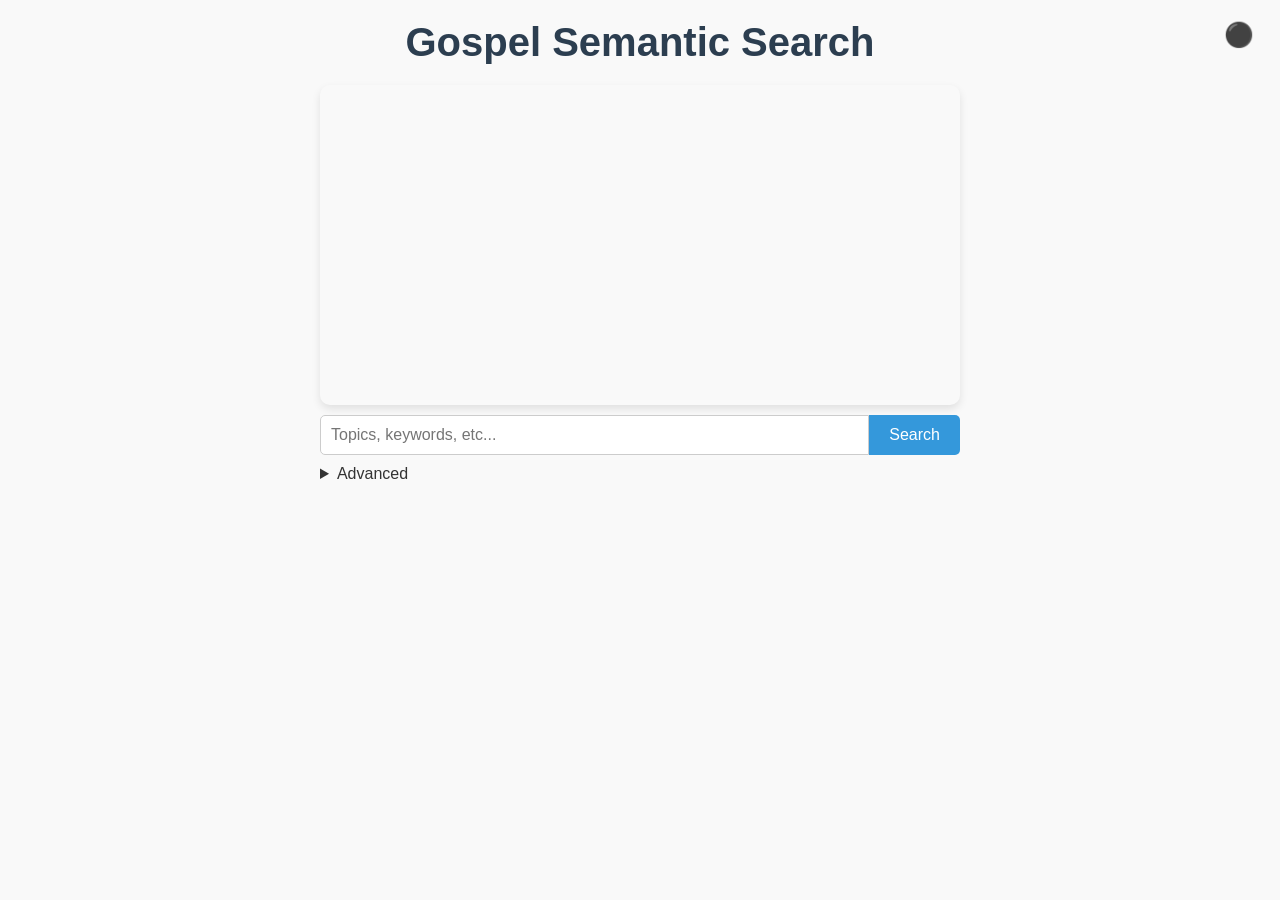
<file: frontend/index.html>
<!DOCTYPE html>
<html lang="en">
<head>
	<meta charset="UTF-8">
	<meta name="viewport" content="width=device-width, initial-scale=1.0">
	<title>Gospel Semantic Search</title>
	<link rel="stylesheet" href="styles.css">
	<link rel="icon" type="image/png" href="./icon.png">
</head>
<body>
	<button id="theme-toggle" type="button" aria-label="Toggle theme">🌙</button>
	<header>
		<h1>Gospel Semantic Search</h1>
	</header>
	<main>
		<video id="main-video" muted preload="auto">
			<source src="header.mp4" type="video/mp4">
			Your browser does not support the video tag.
		</video>
		<form id="search-form">
			<input type="text" id="query" placeholder="Topics, keywords, etc..." required>
			<button type="submit">Search</button>
		</form>
		<details id="advanced-options">
			<summary>Advanced</summary>
			<div id="advanced-options-content">
				<div class="advanced-options-group">
					<h4>Scriptures</h4>
					<table>
						<tr>
							<td>
								<label for="scripture-limit">Limit:</label>
							</td>
							<td>
								<input class="text-input" id="scripture-limit" type="number" value="5">
							</td>
						</tr>
						<tr>
							<td>
								<label>Volumes:</label>
							</td>
							<td>
								<div class="checkboxes" id="scripture-volumes">
									<label><input type="checkbox" value="Old Testament" checked> Old Testament</label>
									<label><input type="checkbox" value="New Testament" checked> New Testament</label>
									<label><input type="checkbox" value="Book of Mormon" checked> Book of Mormon</label>
									<label><input type="checkbox" value="Doctrine and Covenants" checked> Doctrine and Covenants</label>
									<label><input type="checkbox" value="Pearl of Great Price" checked> Pearl of Great Price</label>
								</div>
							</td>
						</tr>
					</table>
				</div>
				<div class="advanced-options-group">
					<h4>General Conference</h4>
					<table>
						<tr>
							<td>
								<label for="genconf-limit">Limit:</label>
							</td>
							<td>
								<input class="text-input" id="genconf-limit" type="number" value="5">
							</td>
						</tr>
						<tr>
							<td>
								<label for="min-length">Minimum Length:</label>
							</td>
							<td>
								<input class="text-input" id="min-length" type="number" value="100">
							</td>
						</tr>
					</table>
				</div>
			</div>
		</details>
	</main>
	<content>
		<div class="column" id="scriptures-column" style="display: none;">
			<h2 class="column-title">Scriptures</h2>
			<div class="loading" id="scriptures-loading" style="display: none;">Searching...</div>
			<div class="error" id="scriptures-error" style="display: none;"></div>
			<div class="search-time" id="scriptures-search-time" style="display: none;"></div>
			<div class="results" id="scriptures-results" style="display: none;"></div>
		</div>
		<div class="column" id="genconf-column" style="display: none;">
			<h2 class="column-title">General Conference</h2>
			<div class="loading" id="genconf-loading" style="display: none;">Searching...</div>
			<div class="error" id="genconf-error" style="display: none;"></div>
			<div class="search-time" id="genconf-search-time" style="display: none;"></div>
			<div class="results" id="genconf-results" style="display: none;"></div>
		</div>
	</content>
	<script src="dark-mode.mjs"></script>
	<script src="search.mjs"></script>
</body>
</html>
</file>
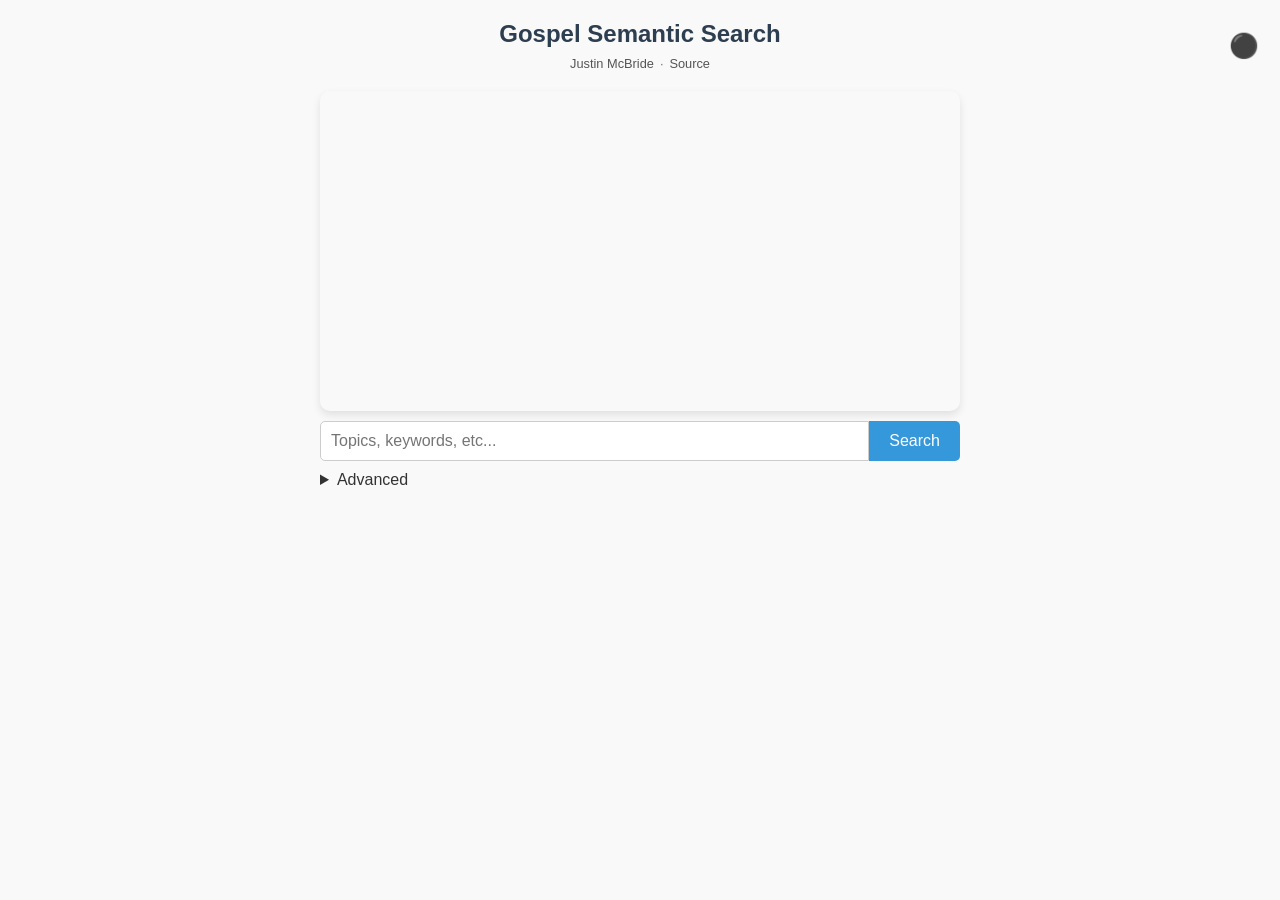
<file: web/public/index.html>
<!DOCTYPE html>
<html lang="en">
<head>
	<meta charset="UTF-8">
	<meta name="viewport" content="width=device-width, initial-scale=1.0">
	<title>Gospel Semantic Search</title>
	<link rel="stylesheet" href="styles.css">
	<link rel="icon" type="image/png" href="./icon.png">
</head>
<body>
	<header>
		<div>
			<h1>Gospel Semantic Search</h1>
			<nav>
				<a href="https://jstnmcbrd.github.io" target="_blank" rel="noopener">Justin McBride</a>
				<span class="sep">·</span>
				<a href="https://github.com/JstnMcBrd/gospel-semantic-search" target="_blank" rel="noopener">Source</a>
			</nav>
		</div>
		<button id="theme-toggle" type="button" aria-label="Toggle theme">⚫</button>
	</header>
	<main>
		<video id="main-video" muted playsinline webkit-playsinline preload="auto">
			<source src="header.mp4" type="video/mp4">
			Your browser does not support the video tag.
		</video>
		<form id="search-form">
			<input type="text" id="query" placeholder="Topics, keywords, etc..." required>
			<button type="submit">Search</button>
		</form>
		<details id="advanced-options">
			<summary>Advanced</summary>
			<div id="advanced-options-content">
				<div class="advanced-options-group">
					<h4>Scriptures</h4>
					<table>
						<tr>
							<td>
								<label for="scripture-limit">Limit:</label>
							</td>
							<td>
								<input class="text-input" id="scripture-limit" type="number" value="5">
							</td>
						</tr>
						<tr>
							<td>
								<label>Volumes:</label>
							</td>
							<td>
								<div class="checkboxes" id="scripture-volumes">
									<label><input type="checkbox" value="Old Testament" checked> Old Testament</label>
									<label><input type="checkbox" value="New Testament" checked> New Testament</label>
									<label><input type="checkbox" value="Book of Mormon" checked> Book of Mormon</label>
									<label><input type="checkbox" value="Doctrine and Covenants" checked> Doctrine and Covenants</label>
									<label><input type="checkbox" value="Pearl of Great Price" checked> Pearl of Great Price</label>
								</div>
							</td>
						</tr>
					</table>
				</div>
				<div class="advanced-options-group">
					<h4>General Conference</h4>
					<table>
						<tr>
							<td>
								<label for="genconf-limit">Limit:</label>
							</td>
							<td>
								<input class="text-input" id="genconf-limit" type="number" value="5">
							</td>
						</tr>
						<tr>
							<td>
								<label for="min-length">Minimum Length:</label>
							</td>
							<td>
								<input class="text-input" id="min-length" type="number" value="100">
							</td>
						</tr>
					</table>
				</div>
			</div>
		</details>
	</main>
	<content>
		<div class="column" id="scriptures-column" style="display: none;">
			<h2 class="column-title">Scriptures</h2>
			<div class="loading" id="scriptures-loading" style="display: none;">Searching...</div>
			<div class="error" id="scriptures-error" style="display: none;"></div>
			<div class="search-time" id="scriptures-search-time" style="display: none;"></div>
			<div class="results" id="scriptures-results" style="display: none;"></div>
		</div>
		<div class="column" id="genconf-column" style="display: none;">
			<h2 class="column-title">General Conference</h2>
			<div class="loading" id="genconf-loading" style="display: none;">Searching...</div>
			<div class="error" id="genconf-error" style="display: none;"></div>
			<div class="search-time" id="genconf-search-time" style="display: none;"></div>
			<div class="results" id="genconf-results" style="display: none;"></div>
		</div>
	</content>
	<script src="dark-mode.mjs"></script>
	<script src="search.mjs"></script>
</body>
</html>
</file>
<file: frontend/styles.css>
body.light-mode {
	--primary-bg: #f9f9f9;
	--secondary-bg: #ffffff;
	--text-color: #333333;
	--title-color: #2c3e50;
	--accent-color: #3498db;
	--accent-hover: #2980b9;
	--border-color: #cccccc;
	--card-bg: #ffffff;
	--card-border: #dddddd;
	--shadow: rgba(0, 0, 0, 0.1);
	--error-color: #e74c3c;
	--loading-color: #3498db;
	--muted-text: #7f8c8d;
}

body.dark-mode {
	--primary-bg: #1a1a1a;
	--secondary-bg: #2a2a2a;
	--text-color: #e0e0e0;
	--title-color: #ffffff;
	--accent-color: #5dade2;
	--accent-hover: #85c1e9;
	--border-color: #555555;
	--card-bg: #2a2a2a;
	--card-border: #444444;
	--shadow: rgba(255, 255, 255, 0.1);
	--error-color: #ec7063;
	--loading-color: #5dade2;
	--muted-text: #b0b0b0;
}

body {
	font-family: 'Open Sans', Arial, sans-serif;
	margin: 0;
	padding: 0;
	background-color: var(--primary-bg);
	color: var(--text-color);
	display: flex;
	flex-direction: column;
	align-items: center;
	min-height: 100vh;
}

#theme-toggle {
	position: absolute;
	top: 20px;
	right: 20px;
	background: none;
	border: none;
	font-size: 1.5em;
	cursor: pointer;
	border-radius: 50%;
	transition: background-color 0.3s;
	color: var(--text-color);
}

#theme-toggle:hover {
	background-color: var(--secondary-bg);
}

header {
	width: 100%;
	box-sizing: border-box;
	padding: 20px;
	display: flex;
	justify-content: center;
}

header h1 {
	font-size: 2.5em;
	margin: 0;
	color: var(--title-color);
}

main {
	width: 50%;
	box-sizing: border-box;
	display: flex;
	align-items: center;
	flex-direction: column;
	gap: 10px;
}

#main-video {
	width: 100%;
	border-radius: 10px;
	box-shadow: 0 4px 8px var(--shadow);
}

#search-form {
	display: flex;
	width: 100%;
}

#query {
	flex: 1;
	padding: 10px;
	font-size: 1em;
	border: 1px solid var(--border-color);
	border-radius: 5px 0 0 5px;
	outline: none;
	background-color: var(--secondary-bg);
	color: var(--text-color);
}

button[type="submit"] {
	padding: 10px 20px;
	font-size: 1em;
	background-color: var(--accent-color);
	color: white;
	border: none;
	border-radius: 0 5px 5px 0;
	cursor: pointer;
	transition: background-color 0.3s;
}

button[type="submit"]:hover {
	background-color: var(--accent-hover);
}

#advanced-options {
	width: 100%;
}

#advanced-options-content {
	width: 100%;
	box-sizing: border-box;
	margin-top: 5px;
	padding: 10px;
	display: flex;
	flex-wrap: wrap;
	border: 1px solid var(--border-color);
	border-radius: 5px;
	background-color: var(--secondary-bg);
}

.advanced-options-group {
	flex: 1;
}

.text-input {
	padding: 5px;
	border: 1px solid var(--border-color);
	border-radius: 3px;
	background-color: var(--secondary-bg);
	color: var(--text-color);
}

.checkboxes {
	display: flex;
	flex-direction: column;
	flex-wrap: wrap;
	gap: 5px;
}

content {
	width: 100%;
	box-sizing: border-box;
	padding: 20px;
	margin-top: 20px;
	display: flex;
	gap: 20px;
}

.column {
	flex: 1;
	display: flex;
	flex-direction: column;
	gap: 20px;
}

.column-title {
	margin: 0;
	text-align: center;
	color: var(--title-color);
}

.loading {
	text-align: center;
	color: var(--loading-color);
}

.error {
	text-align: center;
	color: var(--error-color);
}

.search-time {
	text-align: center;
	color: var(--muted-text);
}

.results {
	width: 100%;
	display: flex;
	flex-direction: column;
	gap: 20px;
}

.result {
	display: flex;
	flex-direction: column;
	gap: 20px;
	background-color: var(--card-bg);
	border: 1px solid var(--card-border);
	border-radius: 5px;
	padding: 15px;
	box-shadow: 0 2px 4px var(--shadow);
}

.result .title {
	margin: 0;
	color: var(--title-color);
}

.result .title a {
	color: var(--title-color);
}

.result .author-date {
	margin: 0;
	font-size: 0.9em;
	color: var(--muted-text);
}

.result .text {
	margin: 0;
	line-height: 1.5;
}

.result .score {
	margin: 0;
	font-size: 0.9em;
	color: var(--muted-text);
}

@media (max-width: 600px) {
	header h1 {
		font-size: 2em;
	}
	main {
		width: 100%;
		padding: 20px;
	}
	#search-form {
		flex-direction: column;
		gap: 10px;
	}
	#query {
		border-radius: 5px;
	}
	button[type="submit"] {
		border-radius: 5px;
	}
	content {
		flex-direction: column;
	}
}
</file>
<file: web/public/styles.css>
body.light-mode {
	--primary-bg: #f9f9f9;
	--secondary-bg: #ffffff;
	--text-color: #333333;
	--title-color: #2c3e50;
	--accent-color: #3498db;
	--accent-hover: #2980b9;
	--border-color: #cccccc;
	--card-bg: #ffffff;
	--card-border: #dddddd;
	--shadow: rgba(0, 0, 0, 0.1);
	--error-color: #e74c3c;
	--loading-color: #3498db;
	--muted-text: #7f8c8d;
	--text-muted: #555555;
	--text-dim: #777777;
}

body.dark-mode {
	--primary-bg: #1a1a1a;
	--secondary-bg: #2a2a2a;
	--text-color: #e0e0e0;
	--title-color: #ffffff;
	--accent-color: #5dade2;
	--accent-hover: #85c1e9;
	--border-color: #555555;
	--card-bg: #2a2a2a;
	--card-border: #444444;
	--shadow: rgba(255, 255, 255, 0.1);
	--error-color: #ec7063;
	--loading-color: #5dade2;
	--muted-text: #b0b0b0;
	--text-muted: #aaaaaa;
	--text-dim: #888888;
}

body {
	font-family: 'Open Sans', Arial, sans-serif;
	margin: 0;
	padding: 0;
	background-color: var(--primary-bg);
	color: var(--text-color);
	display: flex;
	flex-direction: column;
	align-items: center;
	min-height: 100vh;
}

header {
	width: 100%;
	box-sizing: border-box;
	padding: 20px;
	display: grid;
	grid-template-columns: 32px auto 32px;
}

header div {
	grid-column: 2;
	display: flex;
	flex-direction: column;
	align-items: center;
	gap: 0.5rem;
}

header div h1 {
	font-size: 1.5rem;
	color: var(--title-color);
	text-align: center;

	/* Remove default h1 styles */
	margin: 0;
}

header div nav {
	font-size: 0.8rem;
	color: var(--text-dim);
}

header div nav a {
	color: var(--text-muted);
	text-decoration: none;
}

header div nav a:hover {
	color: var(--text-color);
	text-decoration: underline;
}

header div nav .sep {
	margin: 0 0.15rem;
}

header #theme-toggle {
	grid-column: 3;
	align-self: center;
	justify-self: end;
	font-size: 1.5em;
	width: 32px;
	height: 32px;
	border-radius: 50%;
	cursor: pointer;
	transition: background-color 0.3s;
	color: var(--text-color);

	/* Remove default button styles */
	padding: 0;
	background: none;
	border: none;
}

header #theme-toggle:hover {
	background-color: var(--secondary-bg);
}

main {
	width: 50%;
	box-sizing: border-box;
	display: flex;
	align-items: center;
	flex-direction: column;
	gap: 10px;
}

#main-video {
	width: 100%;
	border-radius: 10px;
	box-shadow: 0 4px 8px var(--shadow);
}

#search-form {
	display: flex;
	width: 100%;
}

#query {
	flex: 1;
	padding: 10px;
	font-size: 1em;
	border: 1px solid var(--border-color);
	border-radius: 5px 0 0 5px;
	outline: none;
	background-color: var(--secondary-bg);
	color: var(--text-color);
}

button[type="submit"] {
	padding: 10px 20px;
	font-size: 1em;
	background-color: var(--accent-color);
	color: white;
	border: none;
	border-radius: 0 5px 5px 0;
	cursor: pointer;
	transition: background-color 0.3s;
}

button[type="submit"]:hover {
	background-color: var(--accent-hover);
}

#advanced-options {
	width: 100%;
}

#advanced-options-content {
	width: 100%;
	box-sizing: border-box;
	margin-top: 5px;
	padding: 10px;
	display: flex;
	flex-wrap: wrap;
	border: 1px solid var(--border-color);
	border-radius: 5px;
	background-color: var(--secondary-bg);
}

.advanced-options-group {
	flex: 1;
}

.text-input {
	padding: 5px;
	border: 1px solid var(--border-color);
	border-radius: 3px;
	background-color: var(--secondary-bg);
	color: var(--text-color);
}

.checkboxes {
	display: flex;
	flex-direction: column;
	flex-wrap: wrap;
	gap: 5px;
}

content {
	width: 100%;
	box-sizing: border-box;
	padding: 20px;
	margin-top: 20px;
	display: flex;
	gap: 20px;
}

.column {
	flex: 1;
	display: flex;
	flex-direction: column;
	gap: 20px;
}

.column-title {
	margin: 0;
	text-align: center;
	color: var(--title-color);
}

.loading {
	text-align: center;
	color: var(--loading-color);
}

.error {
	text-align: center;
	color: var(--error-color);
}

.search-time {
	text-align: center;
	color: var(--muted-text);
}

.results {
	width: 100%;
	display: flex;
	flex-direction: column;
	gap: 20px;
}

.result {
	display: flex;
	flex-direction: column;
	gap: 20px;
	background-color: var(--card-bg);
	border: 1px solid var(--card-border);
	border-radius: 5px;
	padding: 15px;
	box-shadow: 0 2px 4px var(--shadow);
}

.result .title {
	margin: 0;
	color: var(--title-color);
}

.result .title a {
	color: var(--title-color);
}

.result .author-date {
	margin: 0;
	font-size: 0.9em;
	color: var(--muted-text);
}

.result .text {
	margin: 0;
	line-height: 1.5;
}

.result .score {
	margin: 0;
	font-size: 0.9em;
	color: var(--muted-text);
}

@media (max-width: 600px) {
	main {
		width: 100%;
		padding-left: 20px;
		padding-right: 20px;
	}
	#search-form {
		flex-direction: column;
		gap: 10px;
	}
	#query {
		border-radius: 5px;
	}
	button[type="submit"] {
		border-radius: 5px;
	}
	content {
		flex-direction: column;
	}
}
</file>
